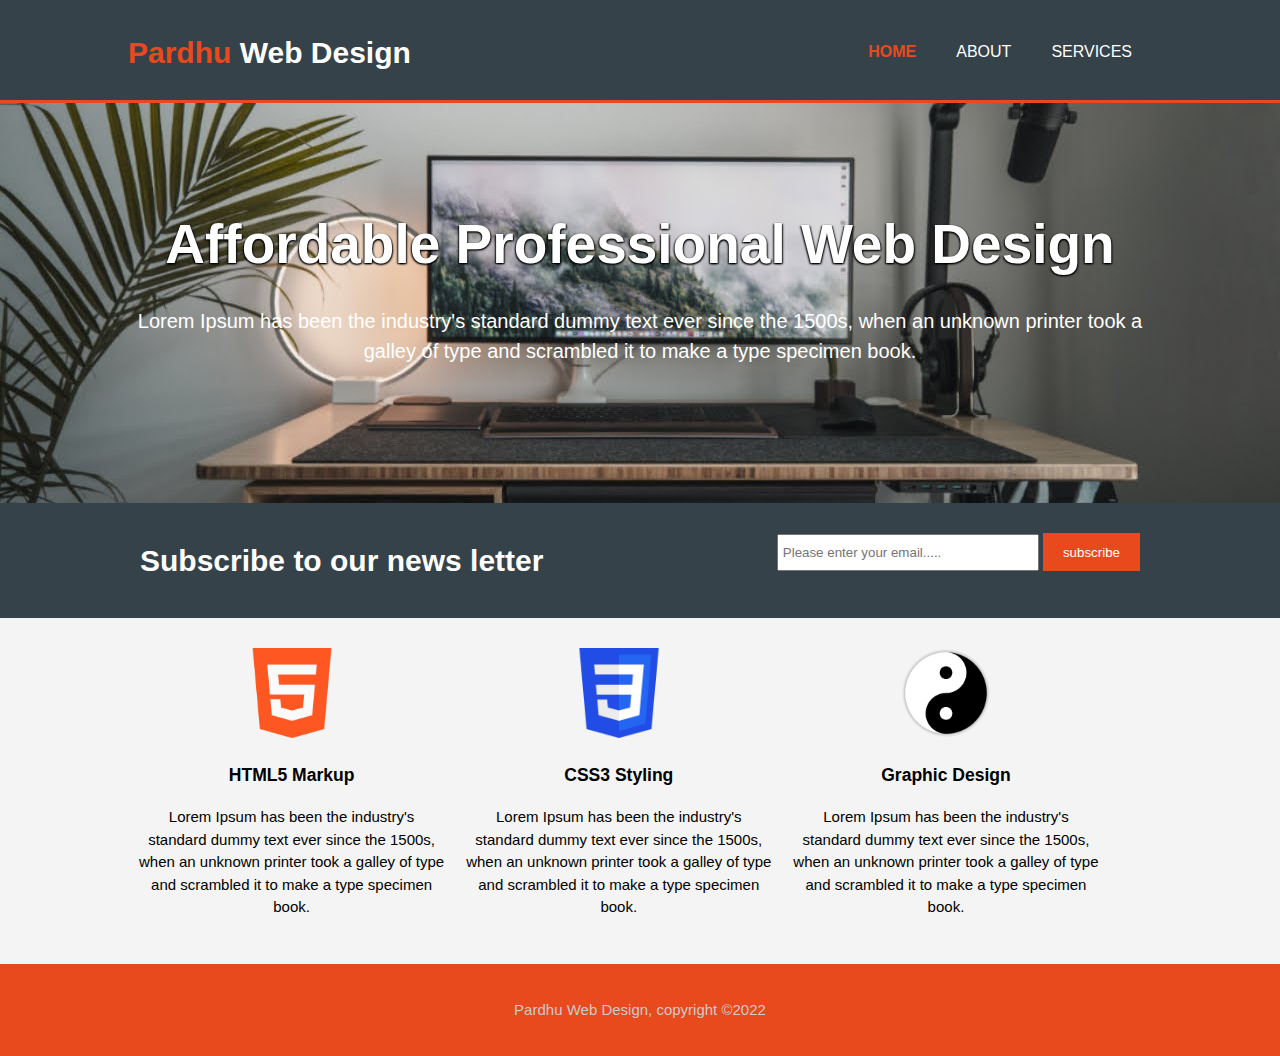
<file: index.html>
<!DOCTYPE html>
<html lang="en">
   <head>
      <meta charset="UTF-8">
      <meta http-equiv="X-UA-Compatible" content="IE=edge">
      <meta name="viewport" content="width=device-width, initial-scale=1.0">
      <title>Pardhu Web Design</title>
      <link rel="stylesheet" href="stylesheet.css">
   </head>
      <body>
         <header>
            <div class="container">
            <div id="branding">
               <h1><span class="highlight">Pardhu</span> Web Design</h1>
            </div>
               <nav>
                     <ul>
                        <li class="current"><a href="index.html">Home</a></li>
                        <li><a href="about.html">About</a></li>
                        <li><a href="services.html">Services</a></li>
                     </ul>
               </nav>
            </div>
         </header>
         <section id="showcase">
            <div class="container">
               <h1 id="stroke">Affordable Professional Web Design</h1> 
               <p>
                  Lorem Ipsum has been the industry's standard dummy text ever since the 1500s, when an unknown printer took a galley of type and scrambled it to make a type specimen book.</p>
            </div>
         </section>
         <section id="newsletter">
            <div class="container">
               <h1>Subscribe to our news letter</h1>
               <form>
                  <input type="email" placeholder="Please enter your email.....">
                  <button type="submit" class="button_1">subscribe</button>
               </form>
            </div>
         </section>
         <section id="boxes">
            <div class="container">
               <div class="box">
                  <img src="HTML.png">
                  <h3>HTML5 Markup</h3>
                  <p> Lorem Ipsum has been the industry's standard dummy text ever since the 1500s, when an unknown printer took a galley of type and scrambled it to make a type specimen book.</p>
               </div>
               <div class="box">
                  <img src="CSS.png">
                  <h3>CSS3 Styling</h3>
                  <p> Lorem Ipsum has been the industry's standard dummy text ever since the 1500s, when an unknown printer took a galley of type and scrambled it to make a type specimen book.</p>
               </div>
               <div class="box">
                  <img src="kungfu1.png" >
                  <h3>Graphic Design</h3>
                  <p> Lorem Ipsum has been the industry's standard dummy text ever since the 1500s, when an unknown printer took a galley of type and scrambled it to make a type specimen book.</p>
               </div>
            </div>
         </section>
            <footer>
               <p>Pardhu Web Design, copyright &copy;2022</p>
            </footer>
      </body>
</html>
</file>
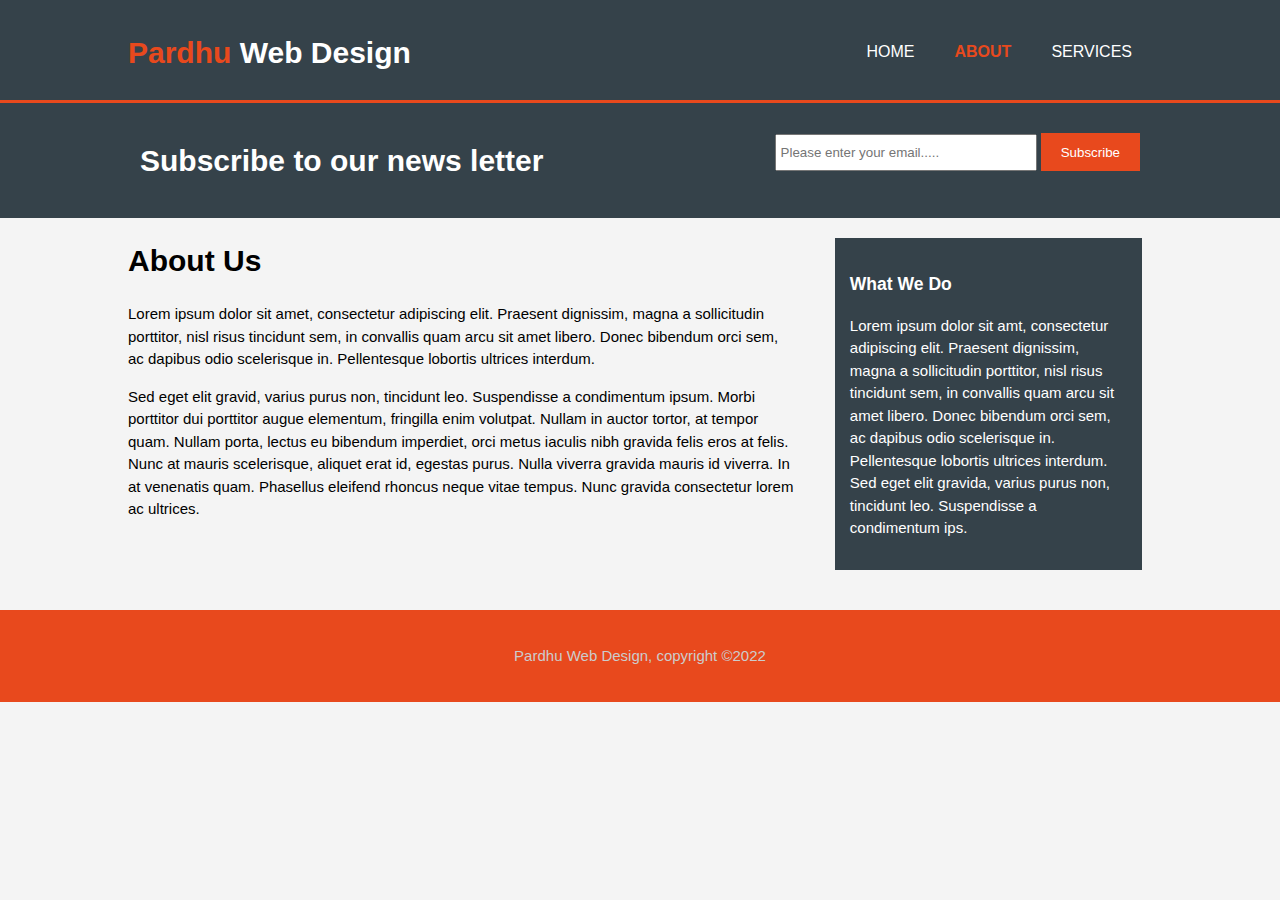
<file: about.html>
<!DOCTYPE html>
<html lang="en">
<head>
    <meta charset="UTF-8">
    <meta http-equiv="X-UA-Compatible" content="IE=edge">
    <meta name="viewport" content="width=device-width, initial-scale=1.0">
    <title>Pardhu Web Design | About</title>
    <link rel="stylesheet" href="stylesheet.css">
</head>
<body>
<header>
   <div class="container">
     <div id="branding">
        <h1><span class="highlight">Pardhu</span> Web Design</h1>
     </div>
     <nav>
         <ul>
            <li><a href="index.html">Home</a></li>
            <li class="current"><a href="about.html">About</a></li>
            <li><a href="services.html">Services</a></li>
         </ul>
     </nav>
   </div>
</header>
<section id="newsletter">
   <div class="container">
      <h1>Subscribe to our news letter</h1>
      <form>
         <input type="email" placeholder="Please enter your email.....">
         <button type="submit" class="button_1">Subscribe</button>
      </form>
   </div>
</section>
<section id="main">
   <div class="container">
     <article id="main-col">
        <h1 class="page-title">About Us</h1>
        <p>
            Lorem ipsum dolor sit amet, consectetur adipiscing elit. Praesent dignissim, magna a sollicitudin porttitor, nisl risus tincidunt sem,
            in convallis quam arcu sit amet libero. Donec bibendum orci sem, ac dapibus odio scelerisque in. Pellentesque lobortis ultrices interdum.
        </p>
         <p>
            Sed eget elit gravid, varius purus non, tincidunt leo. Suspendisse a condimentum ipsum. Morbi porttitor dui porttitor augue elementum,
            fringilla enim volutpat. Nullam in auctor tortor, at tempor quam. Nullam porta, lectus eu bibendum imperdiet, orci metus iaculis nibh
            gravida felis eros at felis. Nunc at mauris scelerisque, aliquet erat id, egestas purus. Nulla viverra gravida mauris id viverra.
            In at venenatis quam. Phasellus eleifend rhoncus neque vitae tempus. Nunc gravida consectetur lorem ac ultrices.
        </p>
     </article>
     <aside id="sidebar">
        <div class="dark">
        <h3>What We Do</h3>
        <p>
            Lorem ipsum dolor sit amt, consectetur adipiscing elit. Praesent dignissim, magna a sollicitudin porttitor, nisl risus tincidunt sem,
            in convallis quam arcu sit amet libero. Donec bibendum orci sem, ac dapibus odio scelerisque in. Pellentesque lobortis ultrices interdum.
            Sed eget elit gravida, varius purus non, tincidunt leo. Suspendisse a condimentum ips.
        </p>
    </div>
     </aside>
   </div>
</section>
<footer>
   <p>Pardhu Web Design, copyright &copy;2022</p>
</footer>
</body>
</html>
</file>
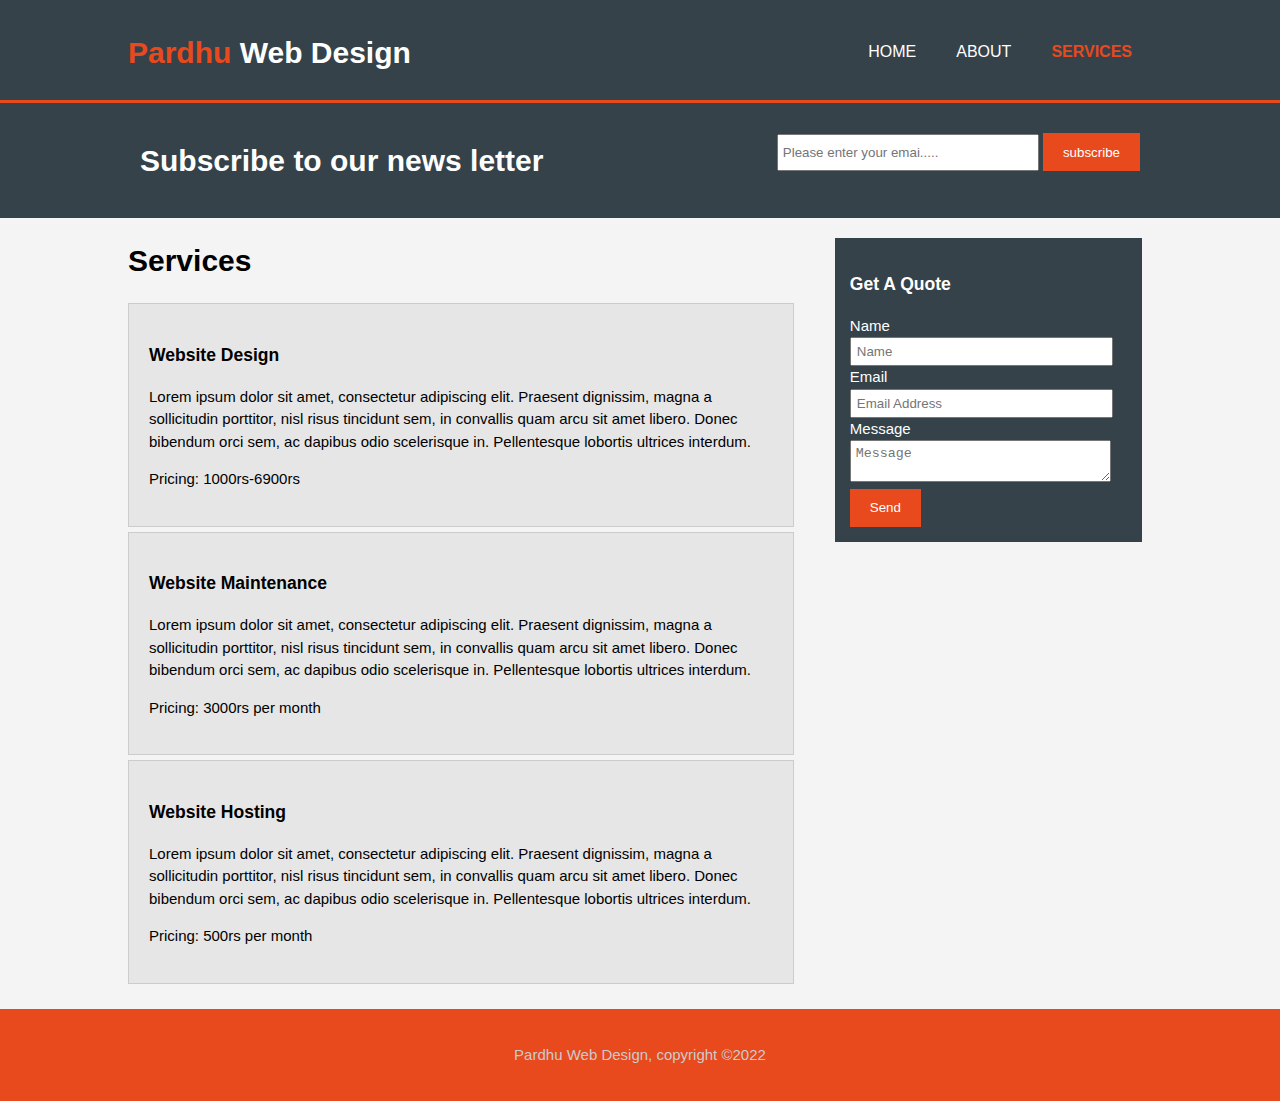
<file: services.html>
<!DOCTYPE html>
<html lang="en">
<head>
    <meta charset="UTF-8">
    <meta http-equiv="X-UA-Compatible" content="IE=edge">
    <meta name="viewport" content="width=device-width, initial-scale=1.0">
    <title>Pardhu Web Design | Services</title>
    <link rel="stylesheet" href="stylesheet.css">
</head>
<body>
<header>
   <div class="container">
     <div id="branding">
        <h1><span class="highlight">Pardhu</span> Web Design</h1>
     </div>
     <nav>
         <ul>
            <li><a href="index.html">Home</a></li>
            <li><a href="about.html">About</a></li>
            <li  class="current"><a href="services.html">Services</a></li>
         </ul>
     </nav>
   </div>
</header>

<section id="newsletter">
   <div class="container">
      <h1>Subscribe to our news letter</h1>
      <form>
         <input type="email" placeholder="Please enter your emai.....">
         <button type="submit" class="button_1">subscribe</button>
      </form>
   </div>
</section>
<section id="main">
   <div class="container">
     <article id="main-col">
        <h1 class="page-title">Services</h1>
        <ul id="services">
            <li>
                <h3>Website Design</h3>
                    <p>
                        Lorem ipsum dolor sit amet, consectetur adipiscing elit. Praesent dignissim, magna a sollicitudin porttitor, nisl risus tincidunt sem,
                        in convallis quam arcu sit amet libero. Donec bibendum orci sem, ac dapibus odio scelerisque in. Pellentesque lobortis ultrices interdum.
                    </p>
                    <p>Pricing: 1000rs-6900rs</p>
             </li>
             <li>
                <h3>Website Maintenance</h3>
                    <p>
                        Lorem ipsum dolor sit amet, consectetur adipiscing elit. Praesent dignissim, magna a sollicitudin porttitor, nisl risus tincidunt sem,
                        in convallis quam arcu sit amet libero. Donec bibendum orci sem, ac dapibus odio scelerisque in. Pellentesque lobortis ultrices interdum.
                    </p>
                    <p>Pricing: 3000rs per month</p>
             </li>
             <li>
                <h3>Website Hosting</h3>
                    <p>
                        Lorem ipsum dolor sit amet, consectetur adipiscing elit. Praesent dignissim, magna a sollicitudin porttitor, nisl risus tincidunt sem,
                        in convallis quam arcu sit amet libero. Donec bibendum orci sem, ac dapibus odio scelerisque in. Pellentesque lobortis ultrices interdum.
                    </p>
                    <p>Pricing: 500rs per month </p>
             </li>
        </ul>
     </article>
     <aside id="sidebar">
        <div class="dark">
         <h3>Get A Quote</h3>
             <form class="quote">
        <div>
            <label>Name</label><br>
            <input type="text" placeholder="Name">
        </div>
        <div>
            <label>Email</label><br>
            <input type="email" placeholder="Email Address">
        </div>
        <div>
            <label>Message</label><br>
            <textarea placeholder="Message"></textarea>
        </div>
        <button class="button_1" type="submit">Send</button>
       </form>
    </div>
</aside>
   
</section>

<footer>
   <p>Pardhu Web Design, copyright &copy;2022</p>
</footer>
</body>
</html>
</file>
<file: stylesheet.css>
body{
    /* font-family: Arial, Helvetica, sans-serif;
    font-size: 15px;
    line-height:1.5; */
    /* below is the short form of the all three above  */
    font:15px/1.5 Arial, Helvetica, sans-serif;
    padding: 0;
    /* h1's by default has padding above and below ex:-Pardhu Web Design  */
    margin: 0;
    background-color:#f4f4f4;
}
/* Global */
.container{
    width: 80%;
    margin: auto;
    overflow: hidden;
}

ul{
    margin: 0;
    padding: 0;
}
.button_1{
    height: 38px;
    background:#e8491d;
    border: 0;
    padding-left: 20px;
    padding-right:20px ;
    color: #ffffff;
}
.dark{
    padding: 15px;
    background: #35424a;
    color: #ffffff;
    margin-top: 10px;
    margin-bottom: 10px;

}
/* Header */
header{
    background-color: #35424a;
    color:#ffffff;
    padding-top:30px;
    min-height:70px;
    border-bottom:#e8491d 3px solid;
}
header a{
    color:#ffffff;
    text-decoration: none;
    text-transform: uppercase;
    font-size: 16px;
}

header li{
    float: left;
    display: inline;
    padding:0 20px 0 20px;
}
header #branding{
    float: left;
}
header #branding h1{
    margin: 0;
}
header nav{
    float: right;
    margin-top:10px;
}
header .highlight, header .current a{
    color:#e8491d;
    font-weight:bold;
 }
header a:hover{
    color:#cccccc;
    font-weight: bold;
}

/*showcase*/
#showcase{
    min-height: 400px;
    background:url(desk.png)  no-repeat 0 -200px ;
    background-size: 100%;
    text-align: center;
    color:#ffffff;

}
#showcase h1{
    margin-top: 100px;
    font-size: 55px;
    margin-bottom:10px ;
}
#showcase p{
    font-size: 20px;
}
/*shadow for the main heading of the page*/
#stroke{
    color: white;
	font-size: 40px;
	text-shadow: -1px 1px 2px #000000,
				  1px 1px 2px #000000;
}
/*News letter*/

#newsletter{
    padding: 15px;
    color:#ffffff;
    background:#35424a;
}

#newsletter h1{
    float: left;
}
#newsletter form{
    float: right;
    margin-top: 15px;
}
#newsletter input[type="email"]{
    padding:4px;
    height: 25px;
    width: 250px;
}
/*boxes*/
#boxes{
    margin-top: 20px;
}
#boxes .box{
    float: left;
    text-align: center;
    width: 30%;
    padding: 10px;
}
#boxes .box img{
    width: 90px;
}

/*side bar*/
aside#sidebar{
    float: right;
    width: 30%;
    margin: 10px;
}
aside#sidebar .quote input, aside#sidebar .quote textarea{
    width: 90%;
    padding: 5px;

}
/*main-col*/
article#main-col{
    float: left;
    width: 65%;
}
/*services*/
ul#services li{
    list-style: none;
    padding: 20px;
    border: #cccccc solid 1px;
    margin-bottom: 5px;
    background: #e6e6e6;
}
footer{
    padding: 20px;
    margin-top: 20px;
    color: #cccccc;
    background-color:#e8491d ;
    text-align: center;
}
@media(max-width:768px){
    header #branding,
    header nav,
    header nav li
    #newsletter h1,
    #newsletter form
    #boxes .box{
        float: none;
        text-align: center;
        width: 100%;
    }

    header{
        padding-bottom: 20px;
    }
    #showcase h1{
        margin-top: 40px;
    }
    #newsletter button{
        display: block;
        width: 100%;
    }
    #newsletter form input[type="email"]{
        width: 100%;
        margin-bottom: 5px;
    }
    footer{
        padding: 20px;
        margin-top: 20px;
        color: #ffffff;
        background-color: #e8491d;
        text-align: center;
    }

}
</file>
